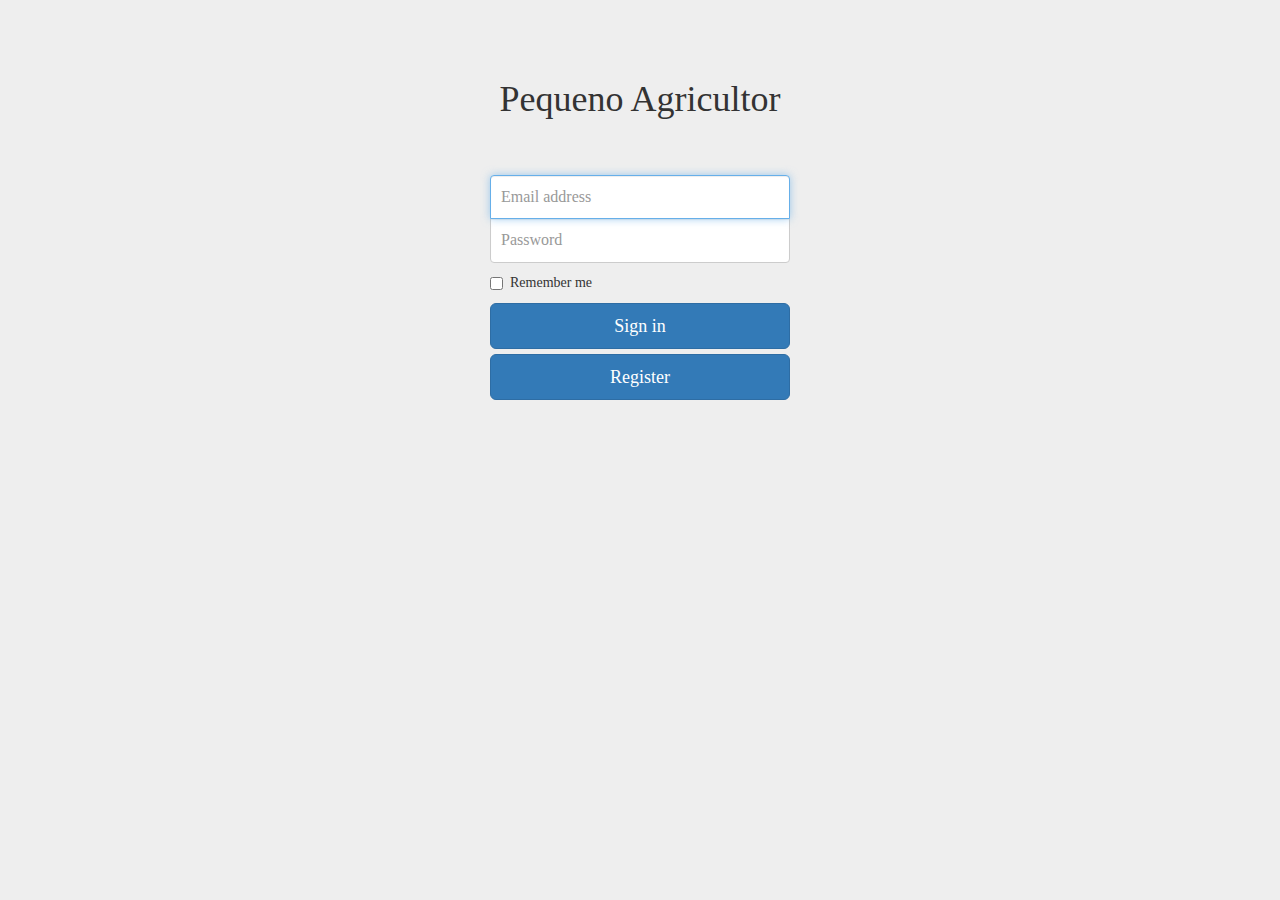
<file: index.html>
<!DOCTYPE html>
<html lang="en">
  <head>
    <meta charset="utf-8">
    <meta http-equiv="X-UA-Compatible" content="IE=edge">
    <meta name="viewport" content="width=device-width, initial-scale=1">
    <!-- The above 3 meta tags *must* come first in the head; any other head content must come *after* these tags -->
    <meta name="description" content="">
    <meta name="author" content="">

    <title>Signin Template for Bootstrap</title>

    <!-- Bootstrap core CSS -->
    <link href="bootstrap-3.3.7-dist/css/bootstrap.min.css" rel="stylesheet" type="text/css">

    <!-- IE10 viewport hack for Surface/desktop Windows 8 bug -->
    <link href="css/ie10-viewport-bug-workaround.css" rel="stylesheet">

    <!-- Custom styles for this template -->
    <link href="css/login.css" rel="stylesheet" />
    <link href="css/site.css" rel="stylesheet" />

    <!-- Just for debugging purposes. Don't actually copy these 2 lines! -->
    <!--[if lt IE 9]><script src="../../assets/js/ie8-responsive-file-warning.js"></script><![endif]-->
    <script src="js/ie-emulation-modes-warning.js"></script>

    <!-- HTML5 shim and Respond.js for IE8 support of HTML5 elements and media queries -->
    <!--[if lt IE 9]>
      <script src="https://oss.maxcdn.com/html5shiv/3.7.3/html5shiv.min.js"></script>
      <script src="https://oss.maxcdn.com/respond/1.4.2/respond.min.js"></script>
    <![endif]-->
  </head>

  <body>

    <div class="container">
      <div class="page-header">
        <h1>Pequeno Agricultor</h1>
      </div>
      <form class="form-signin">
        <label for="inputEmail" class="sr-only">Email address</label>
        <input type="email" id="inputEmail" class="form-control" placeholder="Email address" required autofocus>
        <label for="inputPassword" class="sr-only">Password</label>
        <input type="password" id="inputPassword" class="form-control" placeholder="Password" required>
        <div class="checkbox">
          <label>
            <input type="checkbox" value="remember-me"> Remember me
          </label>
        </div>
        <button class="btn btn-lg btn-primary btn-block" type="submit">Sign in</button>
        <a href="register.html" class="btn btn-lg btn-primary btn-block">Register</a>
      </form>

    </div> <!-- /container -->


    <!-- IE10 viewport hack for Surface/desktop Windows 8 bug -->
    <script src="js/ie10-viewport-bug-workaround.js"></script>
  </body>
</html>
</file>
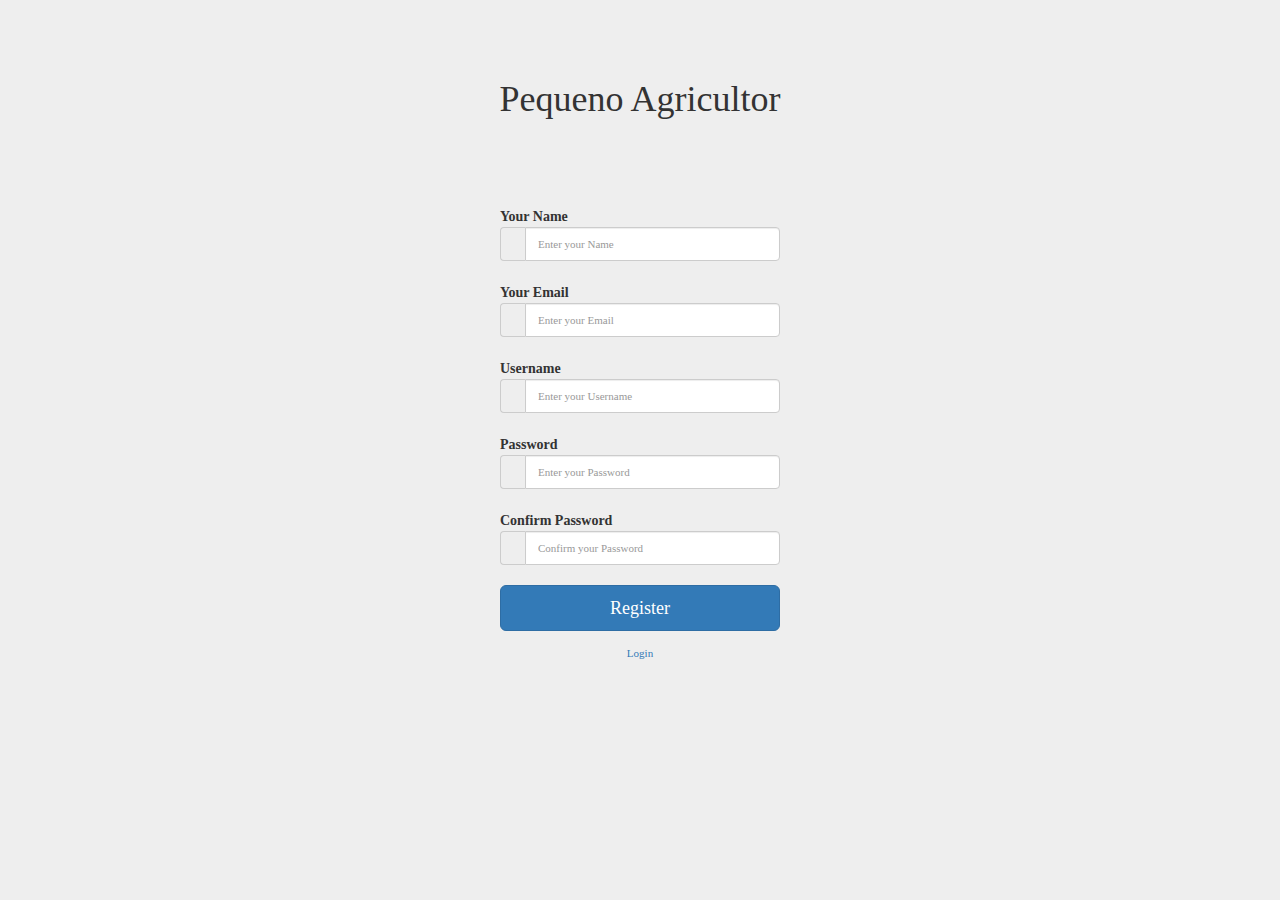
<file: register.html>
<!DOCTYPE html>
<html lang="en">
  <head>
    <meta charset="utf-8">
    <meta http-equiv="X-UA-Compatible" content="IE=edge">
    <meta name="viewport" content="width=device-width, initial-scale=1">
    <!-- The above 3 meta tags *must* come first in the head; any other head content must come *after* these tags -->
    <meta name="description" content="">
    <meta name="author" content="">

    <title>Signin Template for Bootstrap</title>

    <!-- Bootstrap core CSS -->
    <link href="bootstrap-3.3.7-dist/css/bootstrap.min.css" rel="stylesheet" type="text/css">

    <!-- IE10 viewport hack for Surface/desktop Windows 8 bug -->
    <link href="css/ie10-viewport-bug-workaround.css" rel="stylesheet">

    <!-- Custom styles for this template -->
    <link href="css/register.css" rel="stylesheet" />
    <link href="css/site.css" rel="stylesheet" />

    <!-- Just for debugging purposes. Don't actually copy these 2 lines! -->
    <!--[if lt IE 9]><script src="../../assets/js/ie8-responsive-file-warning.js"></script><![endif]-->
    <script src="js/ie-emulation-modes-warning.js"></script>

    <!-- HTML5 shim and Respond.js for IE8 support of HTML5 elements and media queries -->
    <!--[if lt IE 9]>
      <script src="https://oss.maxcdn.com/html5shiv/3.7.3/html5shiv.min.js"></script>
      <script src="https://oss.maxcdn.com/respond/1.4.2/respond.min.js"></script>
    <![endif]-->
  </head>

  <body>

    <div class="container">
      <div class="page-header">
        <h1>Pequeno Agricultor</h1>
      </div>

      <div class="main-login main-center">
					<form class="form-horizontal" method="post" action="#">

						<div class="form-group">
							<label for="name" class="cols-sm-2 control-label">Your Name</label>
							<div class="cols-sm-10">
								<div class="input-group">
									<span class="input-group-addon"><i class="fa fa-user fa" aria-hidden="true"></i></span>
									<input type="text" class="form-control" name="name" id="name"  placeholder="Enter your Name"/>
								</div>
							</div>
						</div>

						<div class="form-group">
							<label for="email" class="cols-sm-2 control-label">Your Email</label>
							<div class="cols-sm-10">
								<div class="input-group">
									<span class="input-group-addon"><i class="fa fa-envelope fa" aria-hidden="true"></i></span>
									<input type="text" class="form-control" name="email" id="email"  placeholder="Enter your Email"/>
								</div>
							</div>
						</div>

						<div class="form-group">
							<label for="username" class="cols-sm-2 control-label">Username</label>
							<div class="cols-sm-10">
								<div class="input-group">
									<span class="input-group-addon"><i class="fa fa-users fa" aria-hidden="true"></i></span>
									<input type="text" class="form-control" name="username" id="username"  placeholder="Enter your Username"/>
								</div>
							</div>
						</div>

						<div class="form-group">
							<label for="password" class="cols-sm-2 control-label">Password</label>
							<div class="cols-sm-10">
								<div class="input-group">
									<span class="input-group-addon"><i class="fa fa-lock fa-lg" aria-hidden="true"></i></span>
									<input type="password" class="form-control" name="password" id="password"  placeholder="Enter your Password"/>
								</div>
							</div>
						</div>

						<div class="form-group">
							<label for="confirm" class="cols-sm-2 control-label">Confirm Password</label>
							<div class="cols-sm-10">
								<div class="input-group">
									<span class="input-group-addon"><i class="fa fa-lock fa-lg" aria-hidden="true"></i></span>
									<input type="password" class="form-control" name="confirm" id="confirm"  placeholder="Confirm your Password"/>
								</div>
							</div>
						</div>

						<div class="form-group ">
							<button type="button" class="btn btn-primary btn-lg btn-block login-button">Register</button>
						</div>
						<div class="login-register">
				            <a href="index.html">Login</a>
				         </div>
					</form>
				</div>

    </div> <!-- /container -->


    <!-- IE10 viewport hack for Surface/desktop Windows 8 bug -->
    <script src="js/ie10-viewport-bug-workaround.js"></script>
  </body>
</html>
</file>
<file: css/login.css>
.form-signin {
  max-width: 330px;
  padding: 15px;
  margin: 0 auto;
}
.form-signin .form-signin-heading,
.form-signin .checkbox {
  margin-bottom: 10px;
}
.form-signin .checkbox {
  font-weight: normal;
}
.form-signin .form-control {
  position: relative;
  height: auto;
  -webkit-box-sizing: border-box;
     -moz-box-sizing: border-box;
          box-sizing: border-box;
  padding: 10px;
  font-size: 16px;
}
.form-signin .form-control:focus {
  z-index: 2;
}
.form-signin input[type="email"] {
  margin-bottom: -1px;
  border-bottom-right-radius: 0;
  border-bottom-left-radius: 0;
}
.form-signin input[type="password"] {
  margin-bottom: 10px;
  border-top-left-radius: 0;
  border-top-right-radius: 0;
}
</file>
<file: css/site.css>
/* Site */

body {
  padding-top: 40px;
  padding-bottom: 40px;
  background-color: #eee;
  font-family: Calibri;
}

.page-header {
  text-align: center;
}
</file>
<file: css/register.css>
/*
/* Created by Filipe Pina
 * Specific styles of signin, register, component
 */
/*
 * General styles
 */

body, html{
     height: 100%;
 	background-repeat: no-repeat;
 	background-color: #d3d3d3;
 	font-family: 'Oxygen', sans-serif;
}

.main{
 	margin-top: 70px;
}

h1.title {
	font-size: 50px;
	font-family: 'Passion One', cursive;
	font-weight: 400;
}

hr{
	width: 10%;
	color: #fff;
}

.form-group{
	margin-bottom: 15px;
}

label{
	margin-bottom: 15px;
}

input,
input::-webkit-input-placeholder {
    font-size: 11px;
    padding-top: 3px;
}
/*
.main-login{
 	  background-color: #fff;
    /* shadows and rounded borders */
    /*-moz-border-radius: 2px;
    -webkit-border-radius: 2px;
    border-radius: 2px;
    -moz-box-shadow: 0px 2px 2px rgba(0, 0, 0, 0.3);
    -webkit-box-shadow: 0px 2px 2px rgba(0, 0, 0, 0.3);
    box-shadow: 0px 2px 2px rgba(0, 0, 0, 0.3);

}
*/
.main-center{
 	margin-top: 30px;
 	margin: 0 auto;
 	max-width: 330px;
    padding: 40px 40px;

}

.login-button{
	margin-top: 5px;
}

.login-register{
	font-size: 11px;
	text-align: center;
}
</file>
<file: css/ie10-viewport-bug-workaround.css>
/*!
 * IE10 viewport hack for Surface/desktop Windows 8 bug
 * Copyright 2014-2015 Twitter, Inc.
 * Licensed under MIT (https://github.com/twbs/bootstrap/blob/master/LICENSE)
 */

/*
 * See the Getting Started docs for more information:
 * http://getbootstrap.com/getting-started/#support-ie10-width
 */
@-ms-viewport     { width: device-width; }
@-o-viewport      { width: device-width; }
@viewport         { width: device-width; }
</file>
